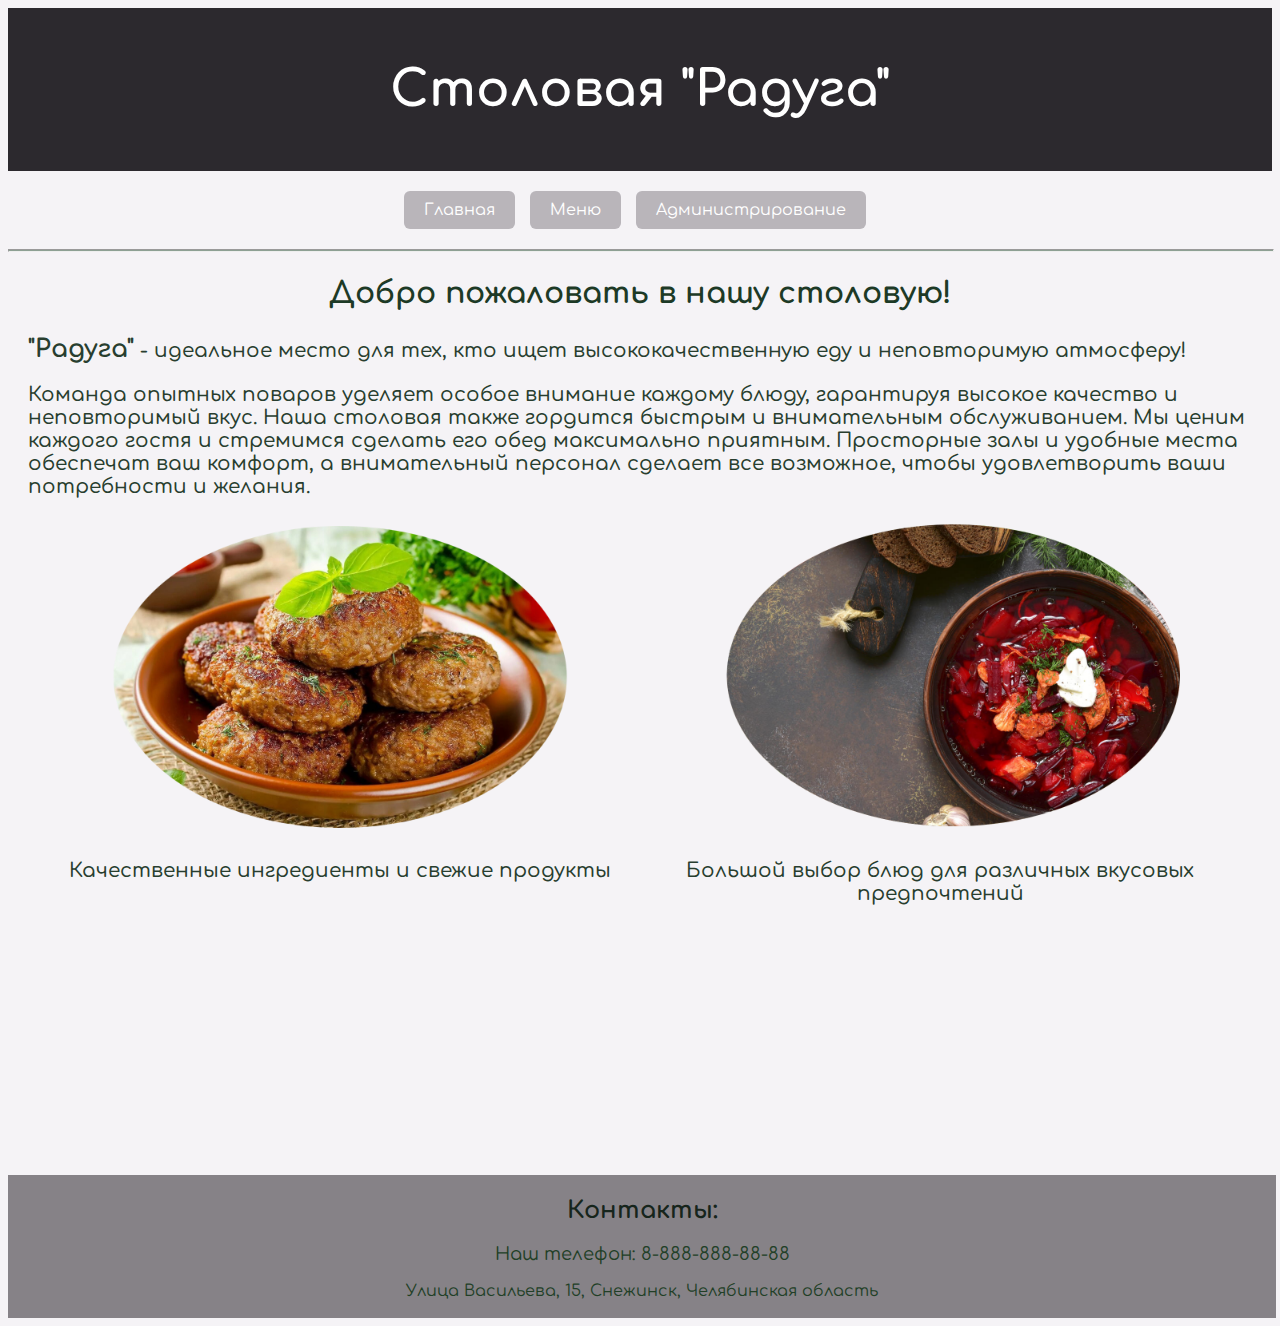
<file: index.html>
<!DOCTYPE html>
<html lang="ru">
<head>
   <meta charset="utf-8">
   <title>Радуга</title>
   <link rel="stylesheet" href="index.css">
   <link rel="preconnect" href="https://fonts.googleapis.com">
   <link rel="preconnect" href="https://fonts.gstatic.com" crossorigin>
   <link href="https://fonts.googleapis.com/css2?family=Comfortaa:wght@300;400;500;600;700&display=swap" rel="stylesheet">
</head>
<body>
    
    <header>
        <h1>Столовая "Радуга"</h1>
    </header>

    <nav>
        
          <a href="index.html" class="menu-page">Главная</a>
          <a href="menu.html" class="menu-page">Меню</a>
          <a href="admin.html" class="menu-page">Администрирование</a>

    </nav>
    
    <hr class="line">
    
    <main class="main">
        <h2 class="title">Добро пожаловать в нашу столовую!</h2>
        <p class="about"><span>"Радуга"</span> - идеальное место для тех, кто ищет высококачественную еду и неповторимую атмосферу!</p>
        
        <p>Команда опытных поваров уделяет особое внимание каждому блюду, гарантируя высокое качество и неповторимый вкус. Наша столовая также гордится быстрым и внимательным обслуживанием. Мы ценим каждого гостя и стремимся сделать его обед максимально приятным. Просторные залы и удобные места обеспечат ваш комфорт, а внимательный персонал сделает все возможное, чтобы удовлетворить ваши потребности и желания.</p>

        <div class="container">

          <div>
            <img class="image" src="1.png" alt="Изображение еды">
            <p class="image-description">Качественные ингредиенты и свежие продукты</p>
          </div>

          <div>
            <img class="image" src="2.png" alt="Изображение еды">
            <p class="image-description">Большой выбор блюд для различных вкусовых предпочтений</p>
          </div>

    </main>
    
    <footer>
        <h2>Контакты: </h2>
        <p class="contacts"> Наш телефон: 8-888-888-88-88</p>
        <p class="address">Улица Васильева, 15, Снежинск, Челябинская область</p>
    </footer>
</body>
</html>
</file>
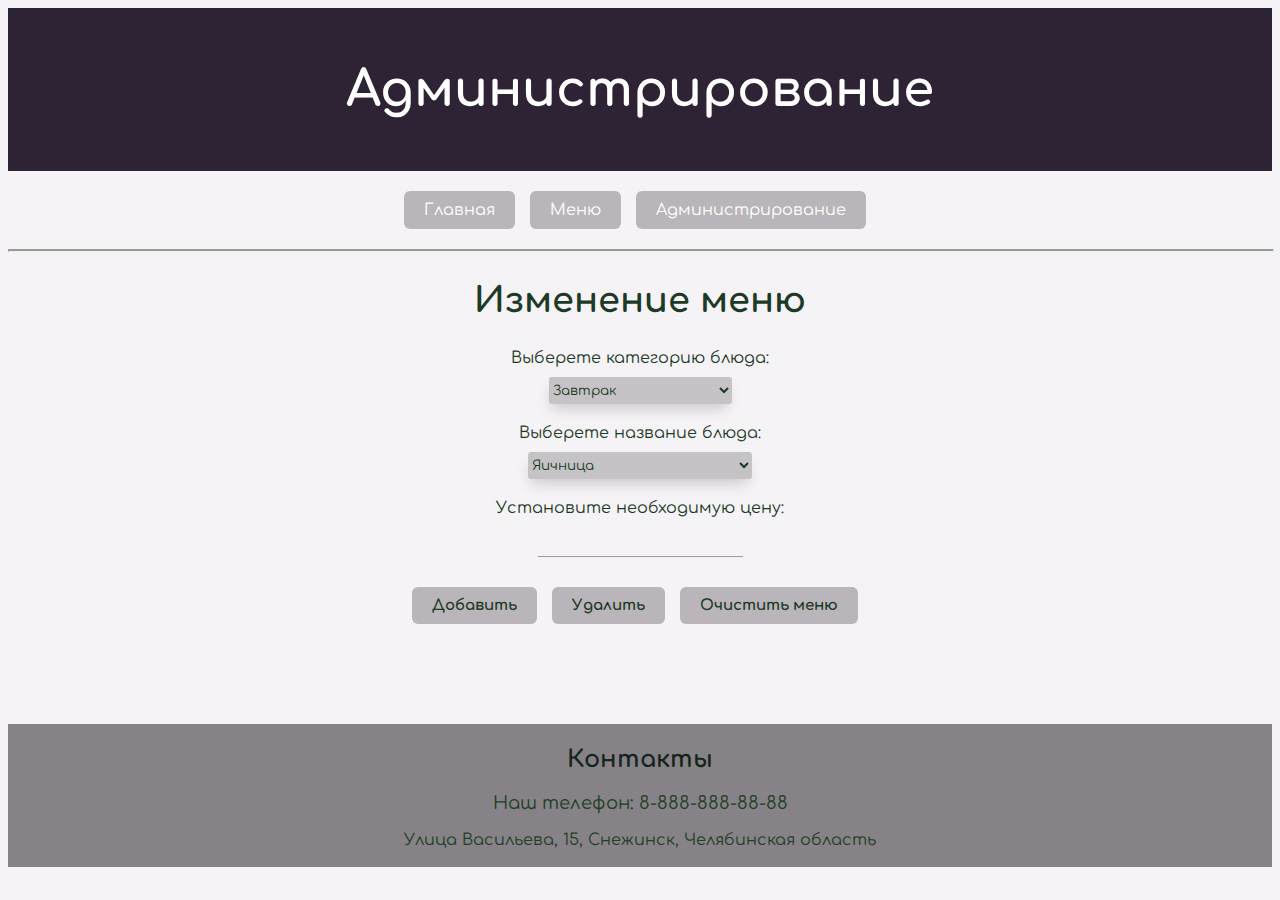
<file: admin.html>
<!DOCTYPE html> 
<html lang="ru"> 
<head> 
  <meta charset="utf-8"> 
  <title>Администрирование</title> 
  <link rel="stylesheet" href="admin.css"> 
  <link rel="preconnect" href="https://fonts.googleapis.com"> 
  <link rel="preconnect" href="https://fonts.gstatic.com" crossorigin> 
  <link href="https://fonts.googleapis.com/css2?family=Comfortaa:wght@300;400;500;600;700&display=swap" rel="stylesheet"> 
 </head> 
<body> 
  <header class="admin"> 
    <h1>Администрирование</h1></header>
 
<nav> 
    <a href="index.html" class="menu-page">Главная</a> 
    <a href="menu.html" class="menu-page">Меню</a> 
    <a href="admin.html" class="menu-page">Администрирование</a> 
</nav> 

<hr class="line">

<main>

    <h2 class="title">Изменение меню</h2>
    
    <form class="form">
        <label class="label" for="category">Выберете категорию блюда:</label>
          <select id="category">
          <option value="Завтрак">Завтрак</option>
          <option value="Холодные закуски">Холодные закуски</option>
          <option value="Первые блюда">Первые блюда</option>
          <option value="Вторые блюда">Вторые блюда</option>
          <option value="Напитки">Напитки</option>
        </select>
            
        
        <label class="label" for="dish">Выберете название блюда:</label>
        
        <select id="dishName" class="category">
          
          <optgroup label="Завтрак">
            <option value="Яичница">Яичница</option>
            <option value="Овсянка">Овсянка</option>
            <option value="Творожная запеканка">Творожная запеканка</option>
            <option value="Омлет">Омлет</option>
            <option value="Сырники">Сырники</option>
          </optgroup>
          
          <optgroup label="Холодные закуски">
            <option value="Оливье">Оливье</option>
            <option value="Винегрет">Винегрет</option>
            <option value="Цезарь">Цезарь</option>
            <option value="Мимоза">Мимоза</option>
          </optgroup>
          
          <optgroup label="Первые блюда">
            <option value="Борщ">Борщ</option>
            <option value="Щи">Щи</option>
            <option value="Уха">Уха</option>
          </optgroup>
          
          <optgroup label="Вторые блюда">
            <option value="Котлеты по-киевски">Котлеты по-киевски</option>
            <option value="Плов">Плов</option>
            <option value="Голубцы">Голубцы</option>
            <option value="Жаркое из говядины">Жаркое из говядины</option>
            <option value="Гуляш">Гуляш</option>
          </optgroup>
         
          <optgroup label="Напитки">
            <option value="Чай">Чай</option>
            <option value="Кофе">Кофе</option>
            <option value="Сок">Сок</option>
            <option value="Морс">Морс</option>
            <option value="Компот">Компот</option>
          </optgroup>
        
        </select>

        <label class="label" for="dishPrice">Установите необходимую цену:</label>
        <input type="text" id="dishPrice">
        <br>
        
        <button class="btn" type="button" onclick="addDish()">Добавить</button> 
        
        <button class="btn" type="button" onclick="removeDish()">Удалить</button>
        
        <button class="btn" type="button" onclick="clearMenu()">Очистить меню</button>
      
    </form>

    <script>
      
        // Массив с готовыми вариантами описаний для каждого блюда. 
      var dishDescriptions = { "Яичница": "блюдо из яиц, подаётся с хлебом и помидорами.", 

      "Овсянка": "питательное блюдо, приготовленное из овсяных хлопьев, подаётся с орехами и мёдом.", 

      "Творожная запеканка": "блюдо, приготовленное из творога и яиц, подаётся с вареньем или мёдом.", 

      "Омлет": "блюдо из яиц, подаётся со свежими овощами.", 

      "Сырники": "блюдо, приготовленное из творога и яиц, подаётся со сметаной, мёдом или вареньем.", 

      "Оливье": "салат с вареной картошкой, морковью, горошком, огурцами, маринованными огурцами, яйцами и майонезом.",

      "Винегрет": "салат с вареной свеклой, морковью, картошкой, маринованными огурцами, луком и растительным маслом.", 

      "Цезарь": "салат с кусочками запеченного куриного мяса, листьями салата, сухариками, тертым пармезаном и соусом цезарь.", 

      "Мимоза": "салат с вареными яйцами, картофелем, морковью, луком, консервированным горошком и майонезом.", 

      "Борщ": "суп из  свеклы, капусты, моркови, лука, картофеля, говядины и специй.", 

      "Щи": "традиционный суп, готовящийся на основе кислого сока из квашеной капусты, с добавлением овощей и мяса.", 

      "Уха": "рыбный суп, приготовленный на основе различных видов пресноводной или морской рыбы, с добавлением картофеля, лука, моркови и зелени.", 

      "Котлеты по-киевски": "куриные котлеты, с начинкой из масла, зелени и сыра, обжаренные во фритюре, с гарниром.", 

      "Плов": "традиционное блюдо узбекской кухни, приготовленное из риса, мяса, моркови и специй.", 

      "Голубцы": "рулетики из капусты, начиненные фаршем из мяса или грибов.", 

      "Жаркое из говядины": "тушеное мясное блюдо с луком, морковью, картофелем, грибами и томатным соусом.", 

      "Гуляш": "блюдо с говяжьим мясом, луком, морковью, картофелем, перцем, томатной пастой и специями.", 

      "Чай": "черный, зеленый, фруктовый, травяной.",

      "Кофе": "эспрессо, капуччино", 

      "Сок": "апельсиновый, яблочный, мультифруктовый.", 

      "Морс": "клюквенный, брусничный, смородиновый.", 

      "Компот": "яблочный, вишневый, черничный." };

      //Ф-я для добавления блюда в меню
      function addDish() {
      var category = document.getElementById('category').value;
      var dishName = document.getElementById('dishName').value;
      var dishDescription = dishDescriptions[dishName]; 
      var dishPrice = document.getElementById('dishPrice').value;

      // Генерируем имя файла изображения на основе выбранного блюда
      var dishImage = dishName.toLowerCase().replace(/ /g, '_') + '.png';

      // dish содержит информацию о блюде
      var dish = { name: dishName, description: dishDescription, price: dishPrice, image: dishImage };

      // Проверка, есть ли уже категория в localStorage
      if (localStorage.getItem(category)) {
        var dishes = JSON.parse(localStorage.getItem(category));

        // Проверка, есть ли уже блюдо в категории
        var existingDishIndex = dishes.findIndex(function(d) {
          return d.name === dishName;
        });

        // Если блюдо существует, обновляем его, иначе добавляем новое
        if (existingDishIndex !== -1) {
          dishes[existingDishIndex] = dish;
        } else {
          dishes.push(dish);
        }

        // Сохраняем обновленный массив блюд обратно в localStorage
        localStorage.setItem(category, JSON.stringify(dishes));
      } else {
        // Если категории нет, создаем новый массив с блюдом и сохраняем его в localStorage
        localStorage.setItem(category, JSON.stringify([dish]));
      }
    }

     //Ф-я для удаления блюда из меню.
     function removeDish() {
        var category = document.getElementById('category').value;
        var dishName = document.getElementById('dishName').value;

        if (localStorage.getItem(category)) {
            var dishes = JSON.parse(localStorage.getItem(category));
            var index = dishes.findIndex((dish) => dish.name === dishName);

            //Проверка, есть ли категория в LocalStorage. Да => получаем массив блюд для этой категории, находим индекс удаляемого блюда по имени и удаляем его из массива, далее сохраняем обновленный массив обратно в LocalStorage.
            if (index > -1) {
                dishes.splice(index, 1);
                localStorage.setItem(category, JSON.stringify(dishes));
            }
        }
      }

     //Ф-я очистки меню.
     function clearMenu() {
            localStorage.clear();
        }

    </script>

</main>

<footer>
    <h2>Контакты</h2> 
    <p class="contacts">Наш телефон: 8-888-888-88-88</p> 
    <p class="address">Улица Васильева, 15, Снежинск, Челябинская область</p> 
</footer>
</body>
</html>
</file>
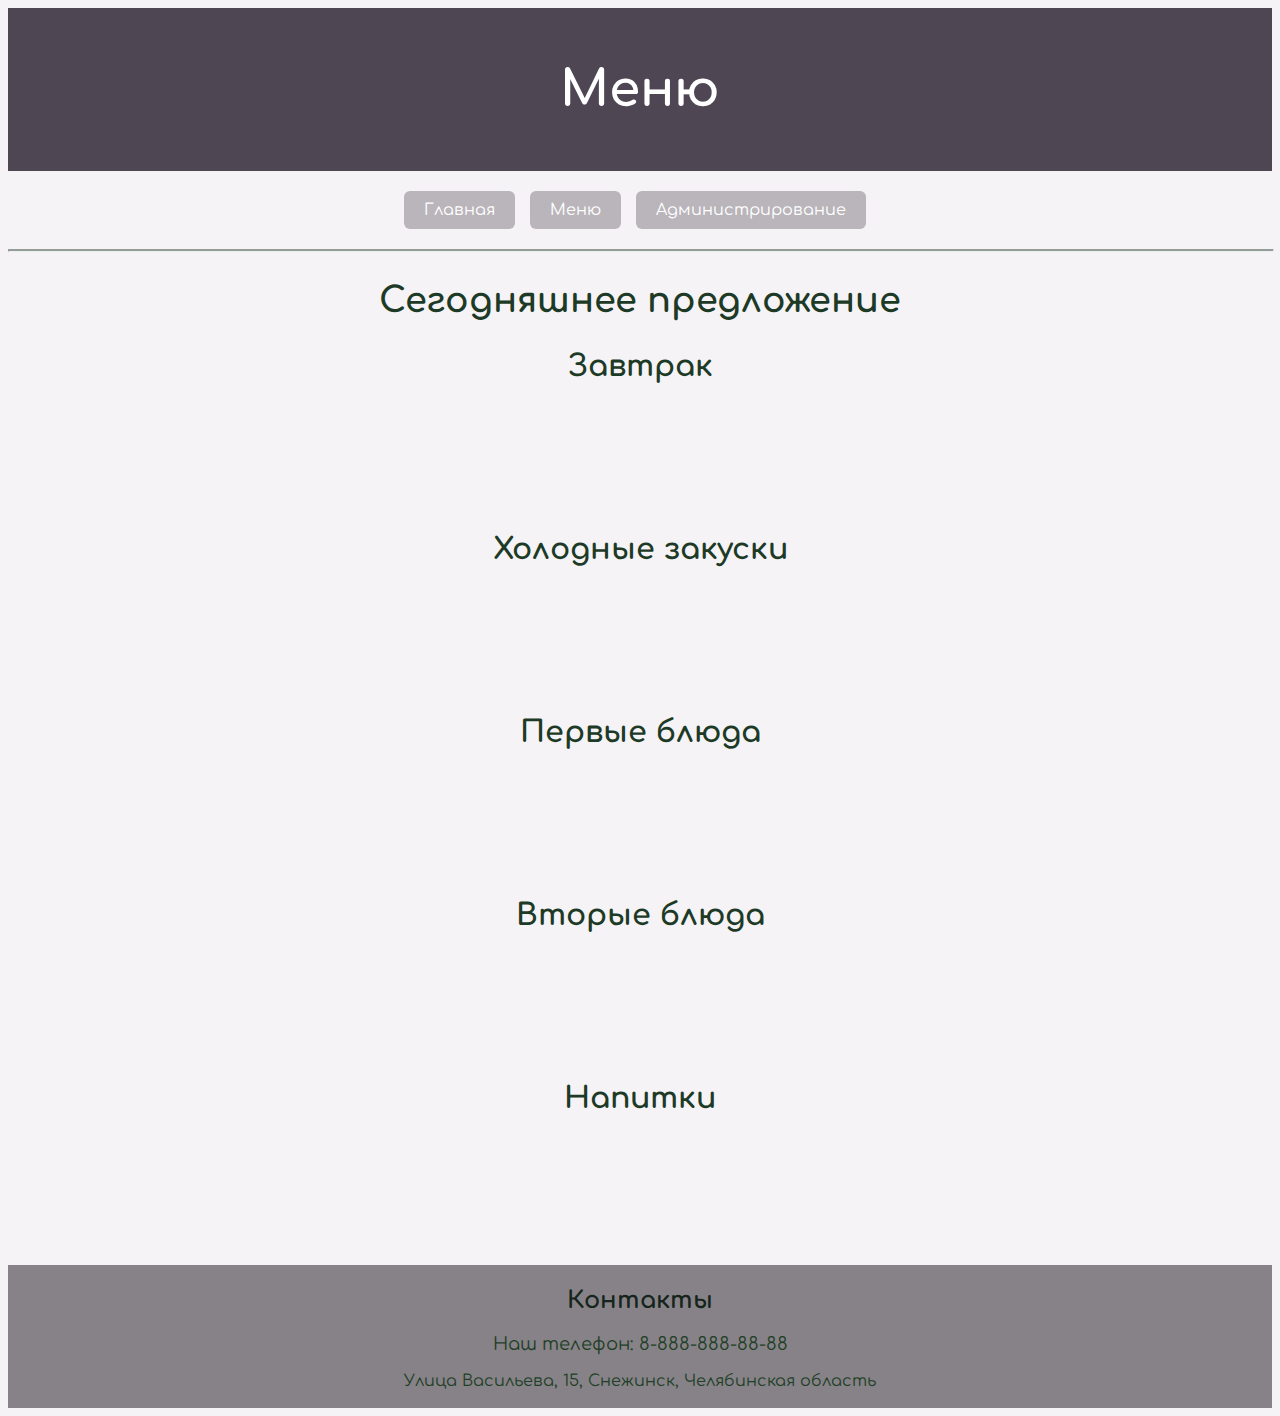
<file: menu.html>
<!DOCTYPE html> 
<html lang="ru"> 
<head> 
    <meta charset="utf-8">
    <title>Меню Радуга</title> 
    <link rel="stylesheet" href="menu.css"> 
    <link rel="preconnect" href="https://fonts.googleapis.com"> 
    <link rel="preconnect" href="https://fonts.gstatic.com" crossorigin> 
    <link href="https://fonts.googleapis.com/css2?family=Comfortaa:wght@300;400;500;600;700&display=swap" rel="stylesheet"> 
  
</head> 
<body> 
    
    <header> 
        <h1>Меню</h1> 
    </header> 
    
    <nav> 
        <a href="index.html" class="menu-page">Главная</a> 
        <a href="menu.html" class="menu-page">Меню</a> 
        <a href="admin.html" class="menu-page">Администрирование</a> 
    </nav> 
    
    <hr class="line"> 
    
    <main class="main"> 
        
        <h2 class="title">Сегодняшнее предложение</h2> 

        <div id="menu"></div> 

    </main> 
          
      <script> 

      //Ф-я отображения меню на странице.
       function displayMenu() { 
        //Переменная menu получает значение пустого div с id= menu, очищается содержимое этого div.
        var menu = document.getElementById('menu'); menu.innerHTML = ''; 
        
        var categories = ['Завтрак','Холодные закуски', 'Первые блюда', 'Вторые блюда', 'Напитки']; //Массив с 5 категориями блюд.
        

       //Для каждого элемента массива categories вызывается функция, которая принимает текущую категорию.
        categories.forEach(category => {
        
        //Создаем название категории.
        var categoryElement = document.createElement('h3');
        categoryElement.classList.add('subtitle');
        categoryElement.textContent = category;

        //Создаем контейнер, где находятся карточки блюд.
        var dishesContainer = document.createElement('div');
        dishesContainer.classList.add('container');

        //Получаем блюда из localStorage, если они там есть.
        var dishes = localStorage.getItem(category) ? JSON.parse(localStorage.getItem(category)) : [];

        
        //Добавление элементов для отображения информации о блюде.
        dishes.forEach(dish => {

        //Элемент для карточки блюда, внутри которого контейнер для изображения, названия, описания и цены.
        var dishElement = document.createElement('div'); 
        dishElement.classList.add('dish');

        var dishContainer = document.createElement('div'); 
        dishContainer.classList.add('dish-container');

        var imageElement = document.createElement('img'); //изображение
        imageElement.classList.add('dish-image');
        imageElement.setAttribute('src', dish.image);
        dishContainer.appendChild(imageElement);

        var name = document.createElement('span'); //название
        name.classList.add('name');
        name.textContent = dish.name;
        dishContainer.appendChild(name);

        var description = document.createElement('p'); //описание
        description.classList.add('description');
        description.textContent = dish.description;
        dishContainer.appendChild(description);

        var price = document.createElement('p'); //цена
        price.classList.add('price');
        price.textContent = "Цена: " + dish.price;
        dishContainer.appendChild(price);
       
        //Добавляем контейнер с информацией о блюде в элемент карточки.
        dishElement.appendChild(dishContainer);
        
        // Добавляем элемент карточки в контейнер, где находятся все карточки.
        dishesContainer.appendChild(dishElement);
    });

      // Добавляем контейнер с карточками в элемент заголовка категории.
    categoryElement.appendChild(dishesContainer);

     // Добавляем элемент заголовка категории в меню.
    menu.appendChild(categoryElement);
});
}

displayMenu();
    </script>

    <footer> 
        <h2>Контакты</h2> 
        <p class="contacts">Наш телефон: 8-888-888-88-88</p> 
        <p class="address">Улица Васильева, 15, Снежинск, Челябинская область</p> 
    </footer> 

</body> 
</html>
</file>
<file: index.css>
body 
{
   font-family: 'Comfortaa', sans-serif;
   background-color: #F5F3F6;
   text-align: center;
}

header 
{
    top: 0;
    left: 0;
    right: 0;
    padding: 20px;
    background-color: #2C292E;
    color: white;   
}

h1
{
    font-size: 50px;
}

nav 
{
     margin: 20px 0;
 }

nav a 
{
     margin-right: 10px;
}

.line 
{ 
    width: 100%; 
    height: 1px; 
    background-color: #8DA093; 
}

.title
{
    font-size: 30px;
    color: #1D3A26;

}

main p
{
    padding: 0 20px;
    font-size: 20px;
    font-weight: 500;
    text-align: left;
    color: #283E2F;
}

p span
{
    font-size: 25px;
    font-weight: 800;
    
}

.menu-page 
{
    display: inline-block;
    padding: 10px 20px;
    background-color: #B9B5BA;
    color: #fff;
    text-decoration: none;
    cursor: pointer;
    border-radius: 6px;
    transition: 0.4s;

}

.menu-page:hover 
{
    background-color: #969098;
    transform: scale(1.03);
}

.container
{
    display: flex;
    flex-wrap: nowrap;
    align-items: flex-start;
    justify-content: space-around;
    margin: 0 auto;
    padding: 0 20px 250px;
    width: 100%;
    max-width: 1200px;
                
}

.image 
{
    width: 80%;
}

.image-description
{ 
    color: #283E2F; 
    text-align: center;
}


.contacts 
{
    font-size: 18px;
    color: #213F26;
    text-decoration: none;
    transition: font-size 0.4s ease;
}

 .contacts:hover 
{
      font-size: 19px;
}

::-webkit-scrollbar
{
    width: 10px;
}

::-webkit-scrollbar-track
{
    background-color: #C5C3C6;
}

::-webkit-scrollbar-thumb
{
    background-color: #A099A3;
    border-radius: 6px;

}

::-webkit-scrollbar-thumb:hover
{
    background-color: #8C8490;
    
}

.address
{
    color: #213F26;
}

footer 
{
    /* position: fixed; */
    bottom: 0;
    left: 0;
    right: 0;
    padding: 2px;
    width: 100%;
    background-color: #868287;
    color: #16251C;
}
</file>
<file: admin.css>
body 
{ 
    font-family: 'Comfortaa', sans-serif; 
    background-color: #F5F3F6; 
    text-align: center;
} 

header 
{ 
    top: 0; 
    left: 0; 
    right: 0; 
    padding: 20px;
    background-color: #2D2334; 
    color: white; 
}

h1 
{ 
    font-size: 50px; 
} 

nav 
{ 
    margin: 20px 0; 
} 

nav a 
{ 
    margin-right: 10px; 
} 

.line 
{ 
    width: 100%; 
    height: 1px; 
    background-color: #8DA093; 

} 

.title 
{ 
    font-size: 35px; 
    color: #1D3A26; 
}

.subtitle
{
    font-size: 30px; 
    color: #1D3A26;
}

.menu-page 
{ 
    display: inline-block; 
    padding: 10px 20px; 
    background-color: #B9B5BA; 
    color: #fff; 
    text-decoration: none; 
    cursor: pointer; 
    border-radius: 6px;
    transition: 0.4s;

} 

.menu-page:hover 
{ 
    background-color: #969098; 
    transform: scale(1.03); 
    transition: background-color transform 0.5s ease-in-out; 
} 


.container 
{ 
    display: flex; 
    flex-wrap: wrap;
    justify-content: space-around; 
    padding: 0 0 120px 20px; 
    margin: 0 auto; 
    width: 100%; 
    max-width: 1200px;
} 

form
{
    padding-bottom: 100px;
}

.label 
{
    display: block;
    margin: 0 auto;
    margin-top: 20px;
    margin-bottom: 10px;
    color: #1D3A26; 

}

select
{
    display: block;
    margin: 0 auto;
    margin-top: 10px;
    border: none;
    border-radius: 3px;
    background-color: #C5C3C6;
    outline: none;
    padding: 5px 35px 5px 0;
    color: #1D3A26; 
    cursor: pointer;
    font-family: 'Comfortaa', sans-serif; 
    box-shadow: -1px 8px 14px -4px rgba(111,100,109,0.32);
    -webkit-box-shadow: -1px 8px 14px -4px rgba(111,100,109,0.32);
    -moz-box-shadow: -1px 8px 14px -4px rgba(111,100,109,0.32);
} 



optgroup
{
    font-family: 'Comfortaa', sans-serif; 
    font-weight: bold;
    color: #1D3A26; 
    font-size: 15px;

}

option
{
    font-family: 'Comfortaa', sans-serif;
    color: #1D3A26;  
    font-size: 13px;
}

::-webkit-scrollbar
{
    width: 10px;
}

::-webkit-scrollbar-track
{
    background-color: #C5C3C6;
}

::-webkit-scrollbar-thumb
{
    background-color: #A099A3;
    border-radius: 6px;

}

::-webkit-scrollbar-thumb:hover
{
    background-color: #8C8490;
    
}


input
{
    font-family: 'Comfortaa', sans-serif; 
    background-color:transparent;
    border: none;
    border-bottom: 1.5px solid #9C9B9D;
    padding: 7px;
    outline: none;
    color: #1D3A26; 
}

input:focus{
    border-bottom: 1.5px solid #747075;
}


.btn{

    display: inline-block;
    text-align: center;
    margin-right: 10px;    
    margin-top: 30px;   
    padding: 10px 20px; 
    background-color: #B9B5BA; 
    color: #1D3A26; 
    text-decoration: none; 
    cursor: pointer; 
    border: none;
    border-radius: 6px;
    font-family: 'Comfortaa', sans-serif; 
    font-weight: bold;
    font-size: 15px;
    transition: 0.4s;
} 

.btn:hover 
{ 
    background-color: #969098; 
    color: #0F431F;
    transform: scale(1.03); 
    transition: background-color transform 0.5s ease-in-out; 
}
.dish 
{ 
    display: inline-block; 
    width: 50vh;
    margin: 20px; 
    padding: 10px; 
    background-color: #CDCACE;
    -webkit-box-shadow: -1px 3px 32px -6px rgba(131, 131, 131, 0.47);
    -moz-box-shadow: -1px 3px 32px -6px rgba(131, 131, 131, 0.47);
    box-shadow: -1px 3px 32px -6px rgba(131, 131, 131, 0.47);
    color: #fff; 
    transition: 1s;
} 

.dish:hover 
{ 
    transform: scale(1.04); 
} 

.dish img 
{ 
    width: 90%; 
    transition: transform 0.5s ease-in-out; 
} 

.dish:hover img 
{ 
    transform: scale(1.06); 

}

.name
{
    font-size: 25px;
    font-weight: 700;
    color: #283E2F; 

}

main p 
{ 
    padding: 0 10px; 
    font-size: 18px; 
    font-weight: 500; 
    text-align: left; 
    color: #283E2F; 
} 

.price
{
    font-size: 20px;
    font-weight: 700; 
    margin-top: 10px; 
}

.contacts 
{
    font-size: 18px;
    color: #213F26;
    text-decoration: none;
    transition: font-size 0.4s ease;
}

 .contacts:hover 
 {
    font-size: 19px;
}

.address
{
    color: #213F26;
}

footer 
{ 
    bottom: 0; 
    left: 0; 
    right: 0; 
    padding: 2px; 
    background-color: #868287; 
    color: #16251C; 
}
</file>
<file: menu.css>
body 
{ 
    font-family: 'Comfortaa', sans-serif; 
    background-color: #F5F3F6; 
    text-align: center; 

} 

header 
{ 
    top: 0; 
    left: 0; 
    right: 0; 
    padding: 20px;
    background-color: #4E4653; 
    color: white; 
}

h1 
{ 
    font-size: 50px; 
} 

nav 
{ 
    margin: 20px 0; 
} 

nav a 
{ 
    margin-right: 10px; 
} 

.line 
{ 
    width: 100%; 
    height: 1px; 
    background-color: #8DA093; 

} 

.title 
{ 
    font-size: 35px; 
    color: #1D3A26; 
}

.subtitle
{
    font-size: 30px; 
    color: #1D3A26;
}

.menu-page 
{ 
    display: inline-block; 
    padding: 10px 20px; 
    background-color: #B9B5BA; 
    color: #fff; 
    text-decoration: none; 
    cursor: pointer; 
    border-radius: 6px;
    transition: 0.4s;
} 

.menu-page:hover 
{ 
    background-color: #969098; 
    transform: scale(1.03); 
    transition: background-color transform 0.5s ease-in-out; 
} 


.container 
{ 
    display: flex; 
    flex-wrap: wrap;
    justify-content: space-around; 
    padding: 0 0 120px 20px; 
    margin: 0 auto; 
    width: 100%; 
    max-width: 1200px;
} 


.dish 
{ 
    display: inline-block; 
    width: 50vh;
    margin: 20px; 
    padding: 10px; 
    background-color: #CDCACE;
    -webkit-box-shadow: -1px 3px 32px -6px rgba(131, 131, 131, 0.47);
    -moz-box-shadow: -1px 3px 32px -6px rgba(131, 131, 131, 0.47);
    box-shadow: -1px 3px 32px -6px rgba(131, 131, 131, 0.47);
    color: #fff; 
    transition: 1s;
} 

.dish:hover 
{ 
    transform: scale(1.04); 
} 

.dish img 
{ 
    width: 90%; 
    transition: transform 0.5s ease-in-out; 
} 

.dish:hover img 
{ 
    transform: scale(1.06); 

}

.name
{
    font-size: 25px;
    font-weight: 700;
    color: #283E2F; 

}

main p 
{ 
    padding: 0 10px; 
    font-size: 18px; 
    font-weight: 500; 
    text-align: left; 
    color: #283E2F; 
} 

.price
{
    font-size: 20px;
    font-weight: 700; 
    margin-top: 10px; 
}

.contacts 
{
    font-size: 18px;
    color: #213F26;
    text-decoration: none;
    transition: font-size 0.4s ease;
}

 .contacts:hover 
 {
    font-size: 19px;
}

::-webkit-scrollbar
{
    width: 10px;
}

::-webkit-scrollbar-track
{
    background-color: #C5C3C6;
}

::-webkit-scrollbar-thumb
{
    background-color: #A099A3;
    border-radius: 6px;

}

::-webkit-scrollbar-thumb:hover
{
    background-color: #8C8490;
    
}

.address
{
    color: #213F26;
}

footer 
{ 
    bottom: 0; 
    left: 0; 
    right: 0; 
    padding: 2px; 
    background-color: #868287; 
    color: #16251C; 
}
</file>
